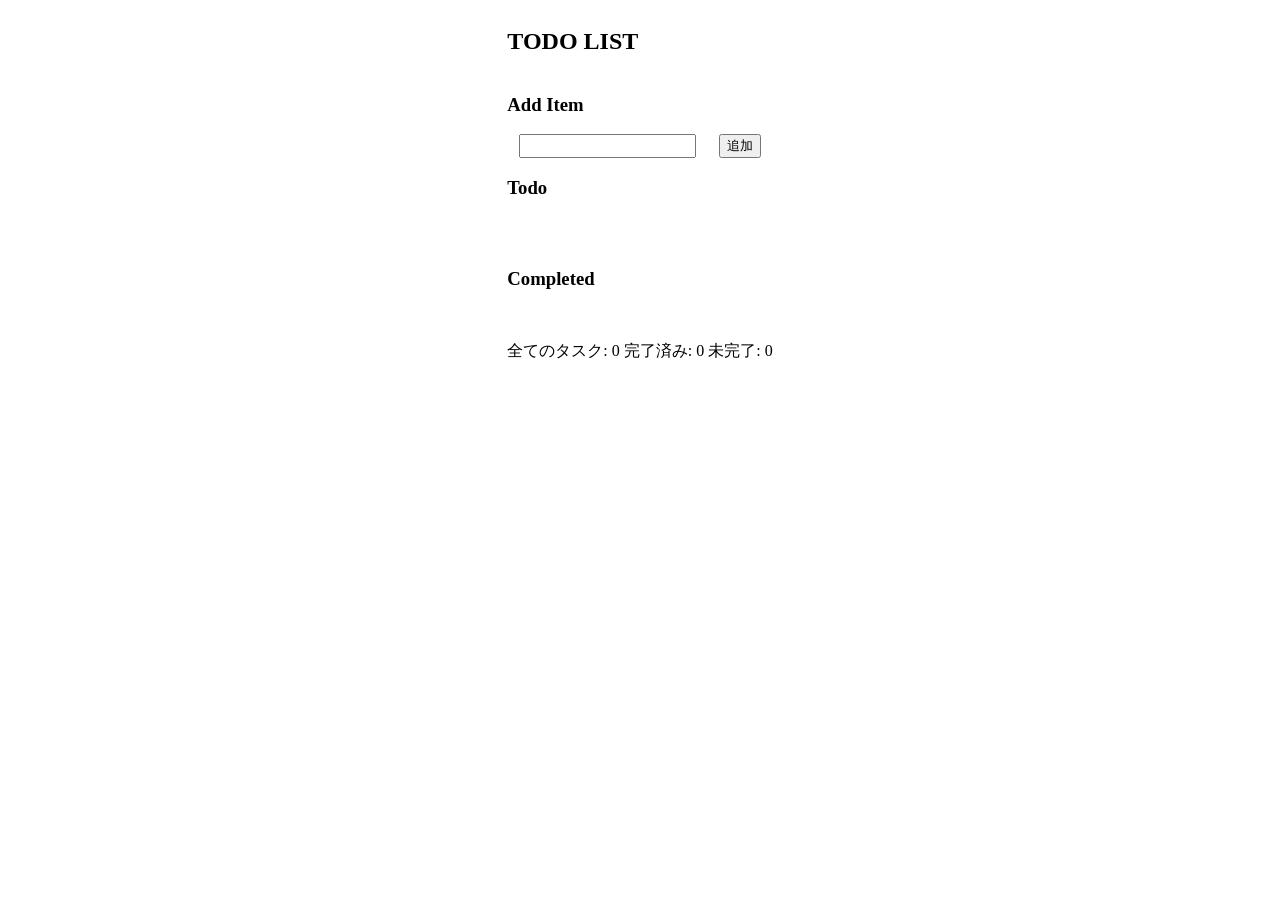
<file: index.html>
<!DOCTYPE html>
<html lang="en">
  <head>
    <meta charset="UTF-8">
    <meta http-equiv="X-UA-Compatible" content="IE=edge">
    <meta name="viewport" content="width=device-width, initial-scale=1.0">
    <title>To do List</title>
    <link rel="stylesheet" href="./style.css">
</head>
<body>
    <div class="container">
        <h2>TODO LIST</h2>
        <h3>Add Item</h3>
        <div class="add_item">
            <input id="new-task" type="text"><button>追加</button>
        </div>
        <h3>Todo</h3>
        <ul id="incomplete-tasks">
        </ul>
        <h3>Completed</h3>
        <ul id="completed-tasks">
        </ul>
        <footer class="footer">
            <span id="js-todo-count">全てのタスク: 0 完了済み: 0 未完了: 0</span>
        </footer>
    </div>
<script src="index.js"></script>
</body>
</html>
</file>
<file: style.css>
.container {
    display: grid;
    justify-content: center;
}

.add_item {
    display: flex;
    justify-content: space-around;
}

.edit {
    margin-left: 15px;
}

.delete {
    margin-left: 10px;
}
</file>
